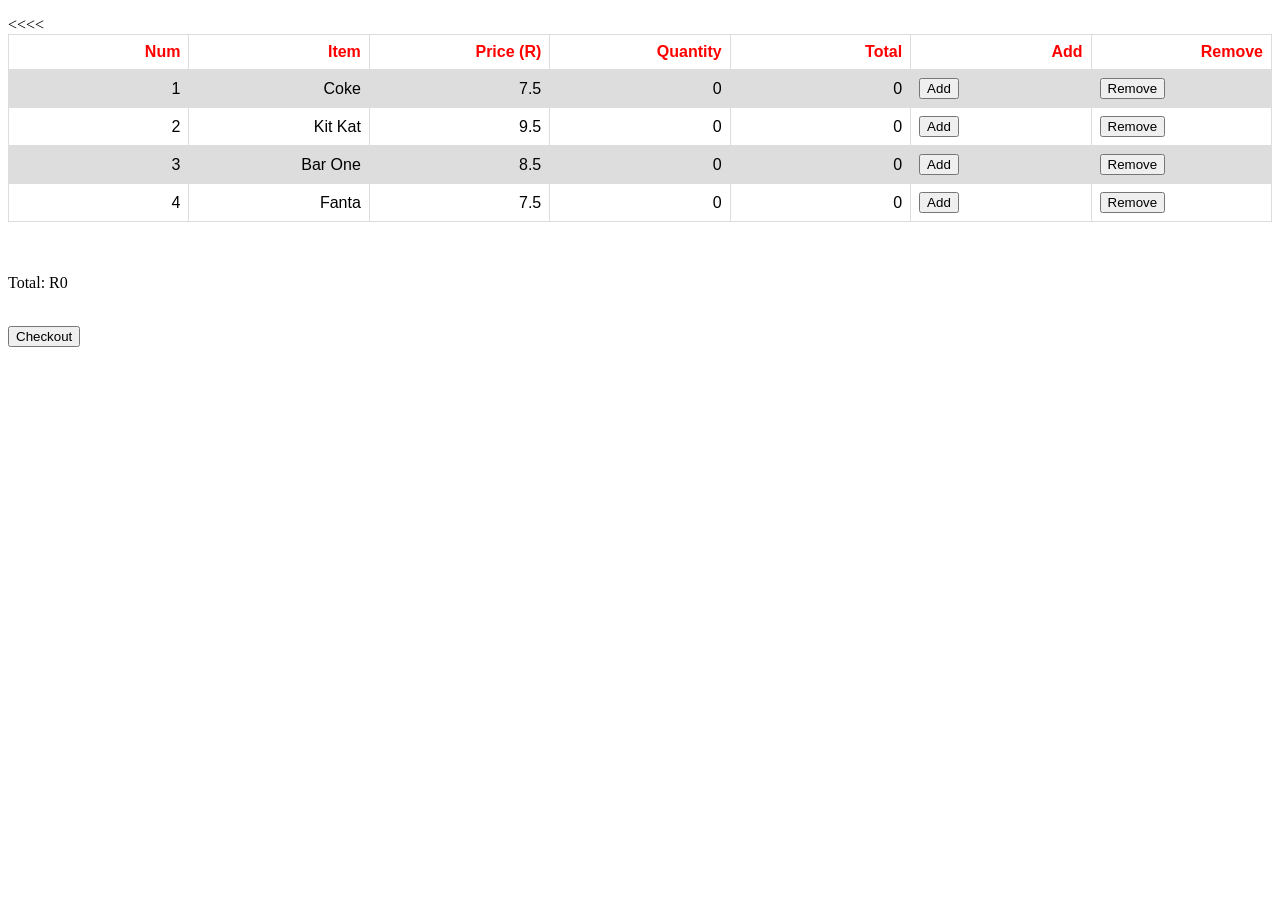
<file: shopping_cart/shopstart.html>
<!DOCTYPE html>
<html lang="en">



<head>
    <link rel="stylesheet" type="text/css" media="screen" href="shopstart.css" />
</head>


<body onload="display_all">
    <p id="demo"></p>
    <br/><br/>
    <br/>
    <p id="total"></p>

    <script src="shopstart.js"></script>

</body>

</html>
</file>
<file: shopping_cart/shopstart.css>
table {
    font-family: arial, sans-serif;
    border-collapse: collapse;
    width: 100%;
}

td,
th {
    border: 1px solid #dddddd;
    text-align: left;
    padding: 8px;
}

tr:nth-child(even) {
    background-color: #dddddd;
}
</file>
